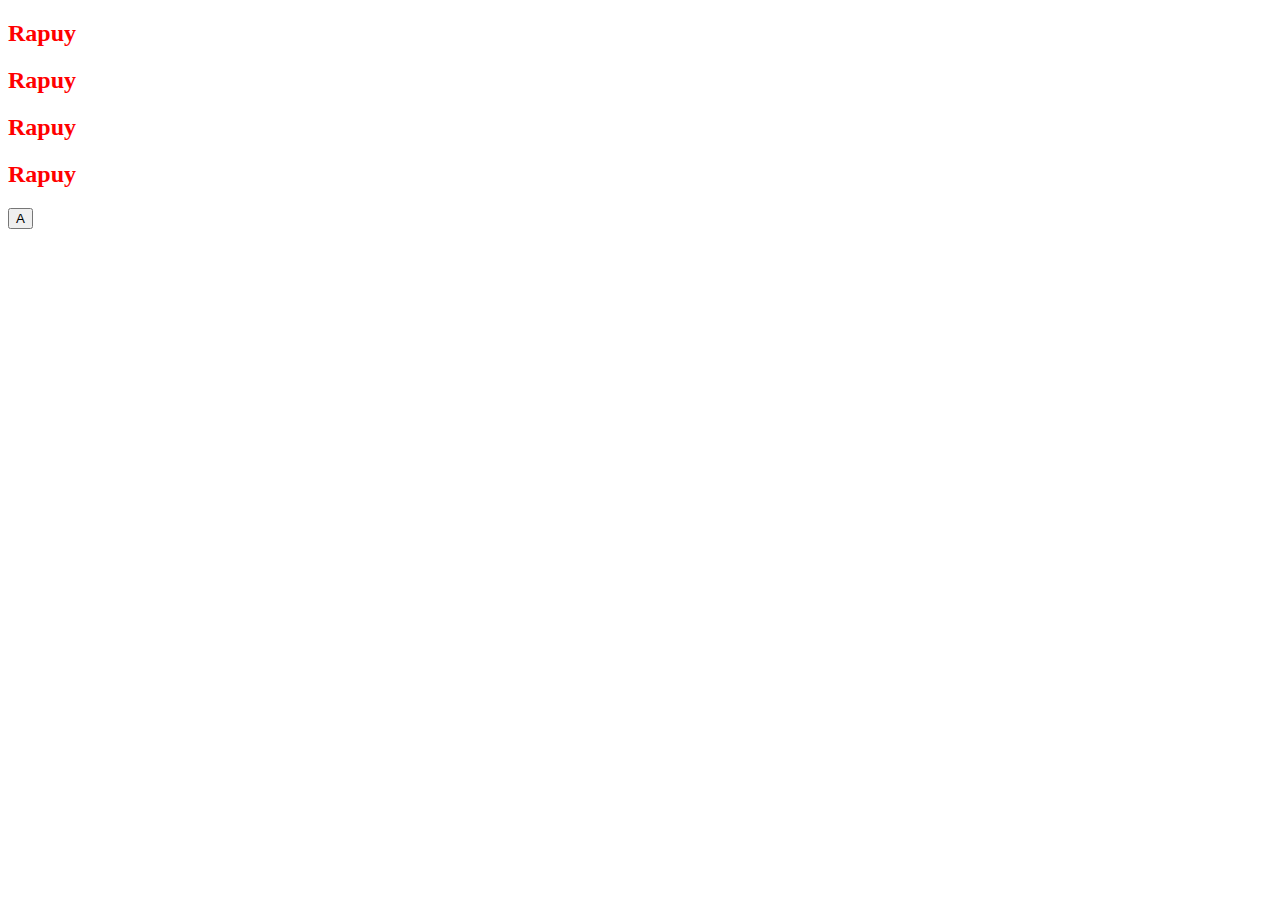
<file: page/index.html>
<!DOCTYPE html>
<html lang="en">
<head>
    <meta charset="UTF-8">
    <meta name="viewport" content="width=device-width, initial-scale=1.0">
    <meta http-equiv="X-UA-Compatible" content="ie=edge">
    <link rel="stylesheet" href="../res/style.css">
    <script src=""></script>
    <title>NCC</title>
</head>
<body>
    <!-- <div id="judul" class="nama">
        <h1 style="color: green;">Tutor NCC</h1>
        <h2>Hari ini</h2>
    </div>
    <div id="konten">
        <h3 id="judul_kehadiran">Kehadiran</h3>
        <h2 class="nama"><a href="abc.html">ardy</a></h2>
        <h2 class="nama">Ivan</h2>
        <h2 class="nama">Rapuy</h2>
    </div>
    <h1>halo</h1>
    <a href="abc.html">
        <img src="../img/download (1).png" alt="gambar saya">
    </a>
    <table>
        <thead>
            <tr>
                <td>Nama</td>
                <td>NRP</td>
                <td>Alamat</td>
            </tr>
        </thead>
        <tbody>
            <tr>
                <td>Siraj</td>
                <td>05111740000088</td>
                <td>Padang</td>
            </tr>
        </tbody>
    </table>
    <ol>
        <li>A</li>
        <li>B</li>
        <li>C</li>
    </ol>
    <ul>
        <li>A</li>
        <li>B</li>
        <li>C</li>
    </ul>
    <a href="abc.html"><button>Ke link ini</button></a>
    <button disabled="disabled">Tidak bisa</button>
    
    <form action="">
            <input type="text" placeholder="username">
            <input type="password" placeholder="ini password ku">
    </form> -->
    <h2 class="nama" id="nama_1">Rapuy</h2>
    <h2 class="nama">Rapuy</h2>
    <h2 class="nama">Rapuy</h2>
    <h2 class="nama">Rapuy</h2>
    <button onclick="">A</button>
</body>
<script>
    var nama, b;
    function rubah_nama() {
        nama = document.getElementById('nama_1')
        nama.setAttribute('style','color: blue')
        nama.innerHTML = 'Ardy'
    }
</script>
</html>
</file>
<file: res/style.css>
h1{
    color: red;
}

#judul{
    color: aqua;
    text-align: center;
}

.nama{
   color: red;
    /* background-image: "../img/download (1).png"; */
}

#nama1{
    color: brown;
}
#nama2{
    color: brown;
}
#nama3{
    color: brown;
}
#nama4{
    color: brown;
}

#konten{
    color: brown;
}

body{
    /* background-color: rebeccapurple; */
}

table, th, td {
    border: 1px solid black;
    padding: 5px;
    text-align: center;
    color: #000000;
    font-weight: 900;
    padding: 3vh 2vh 1vh 0vh;
    margin: auto;
    
}
</file>
